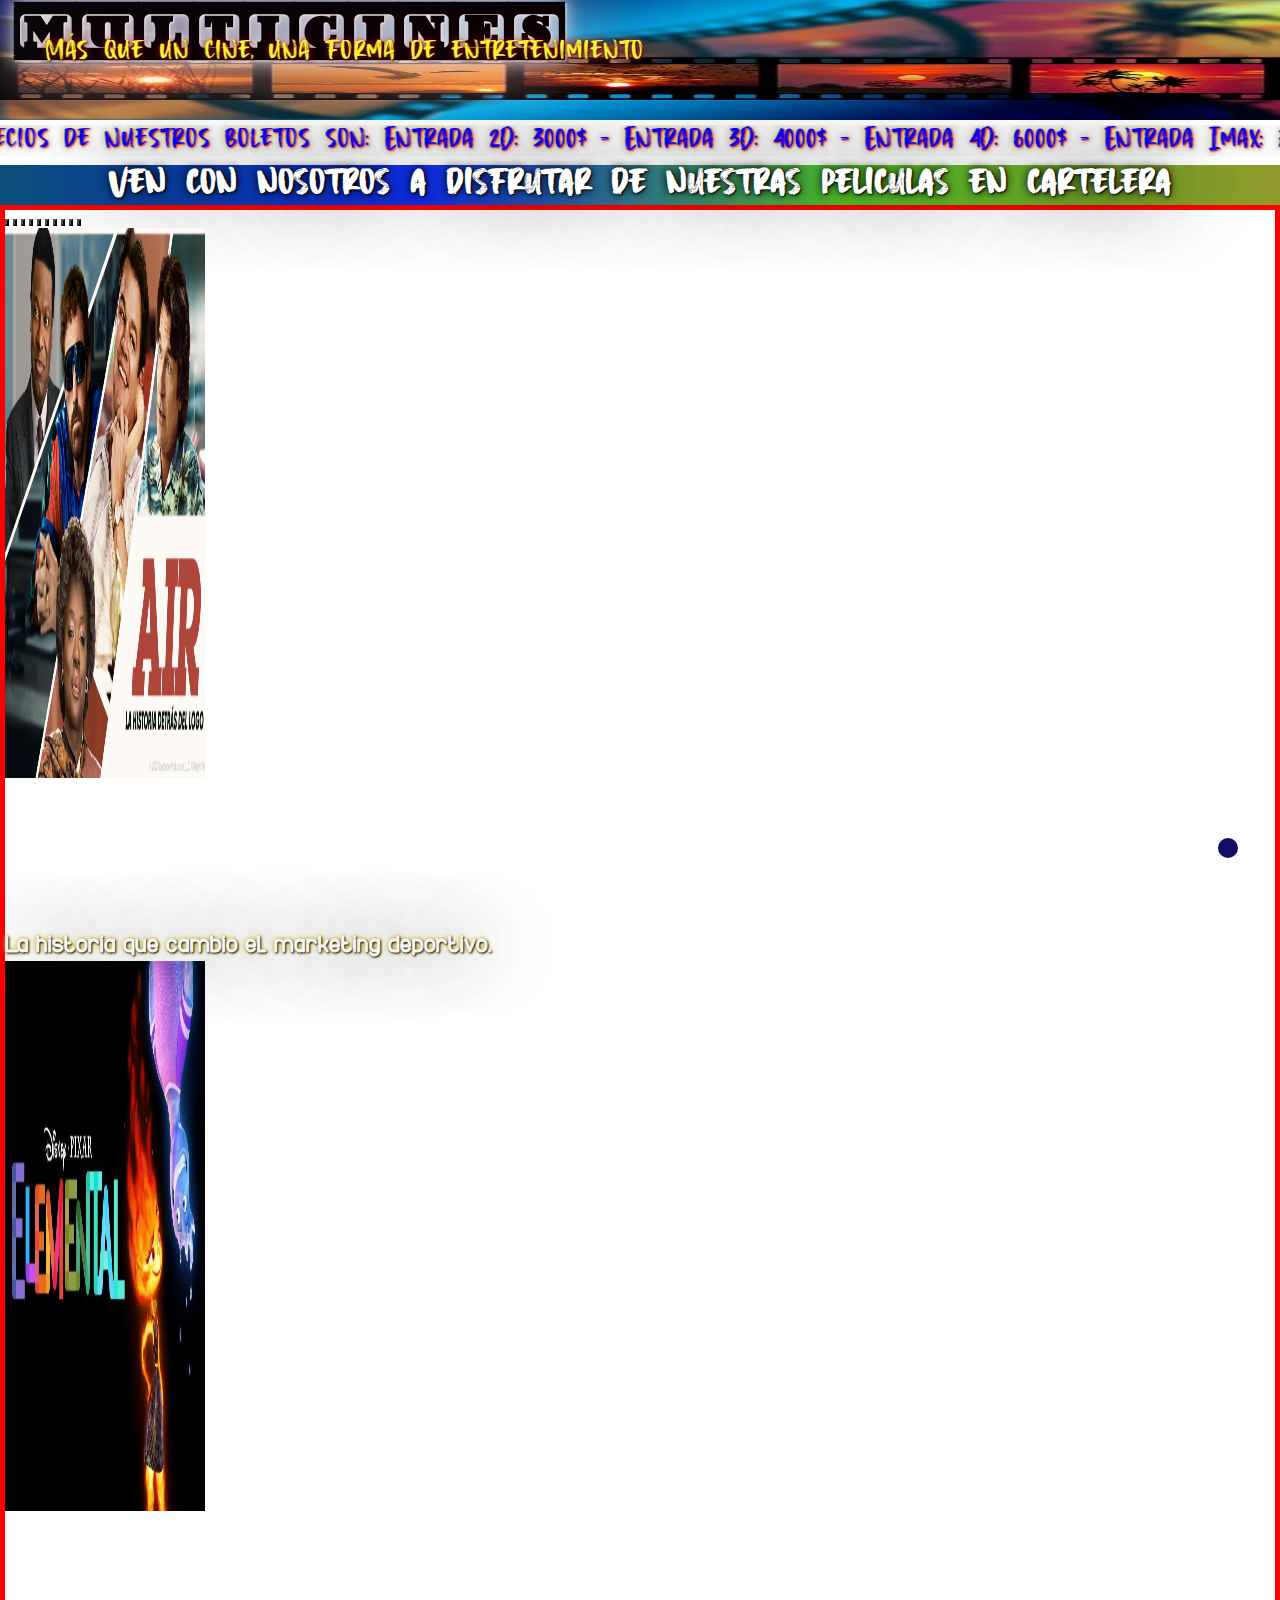
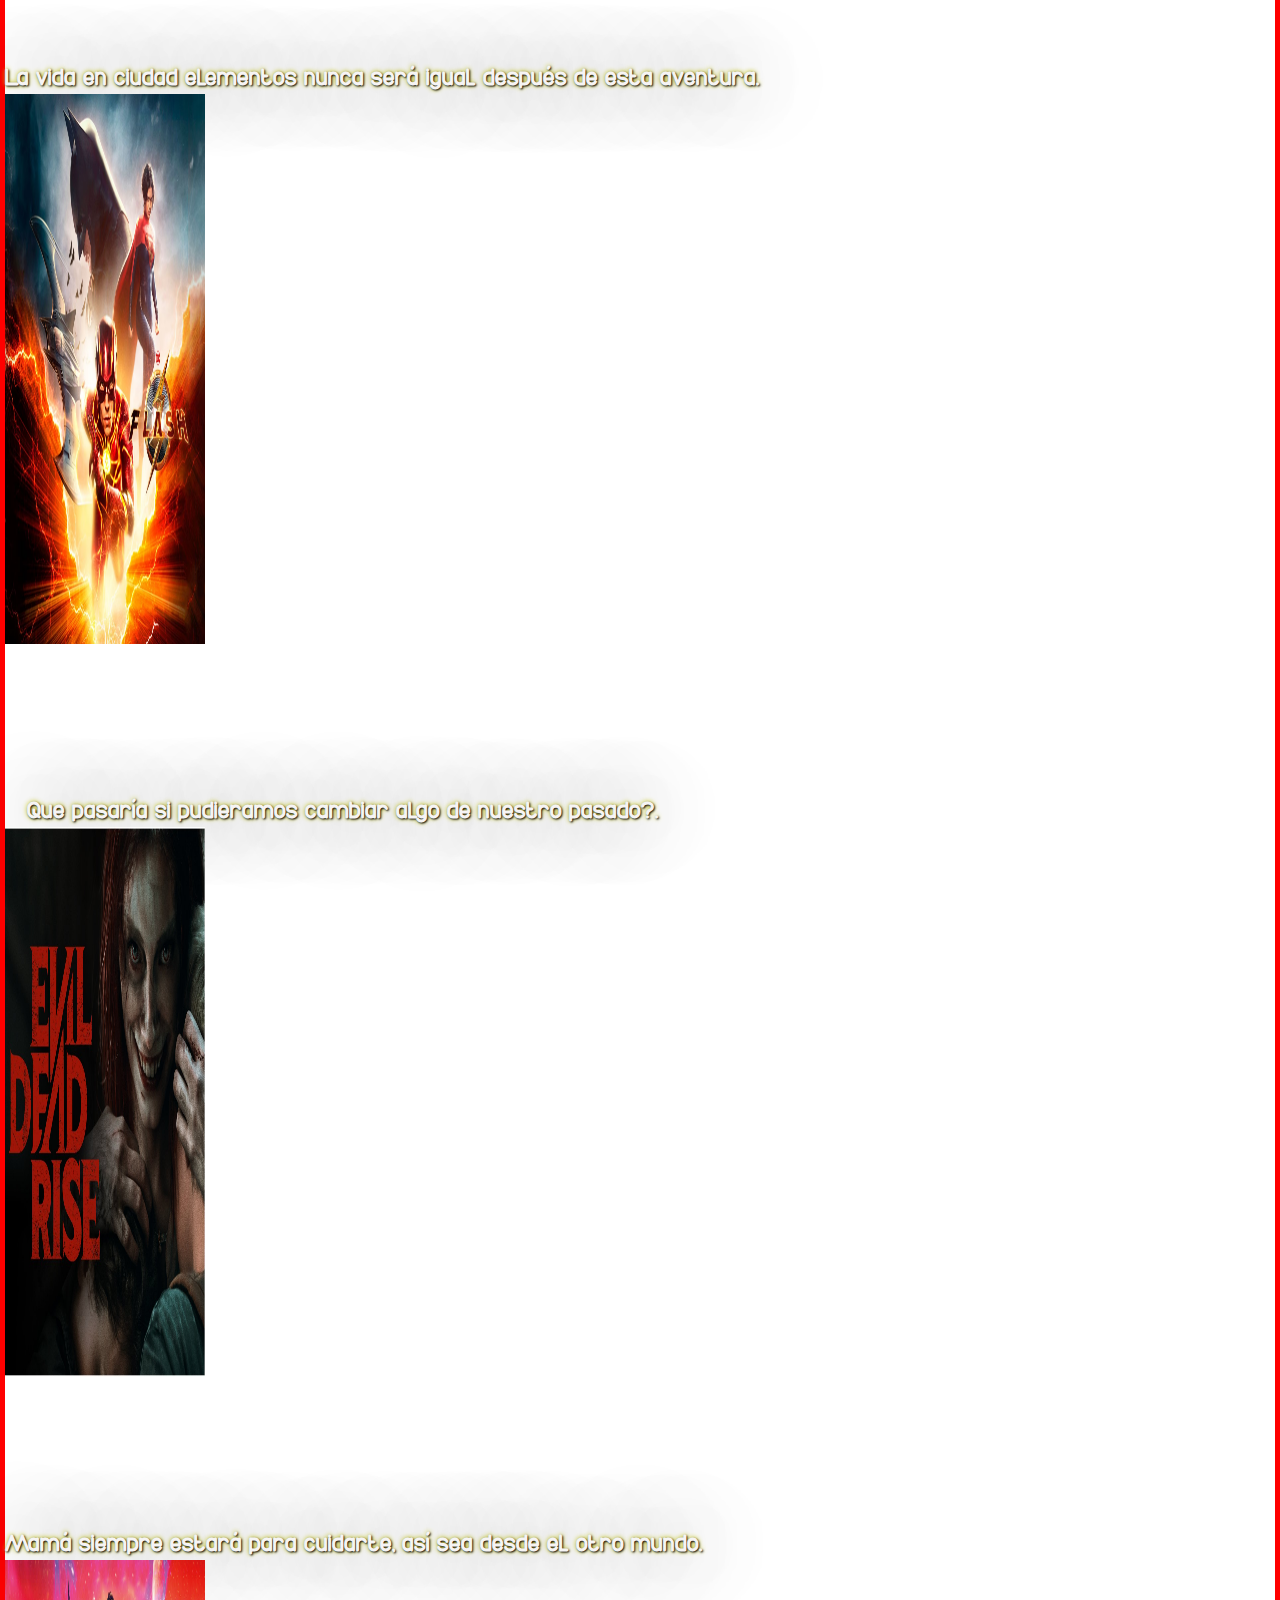
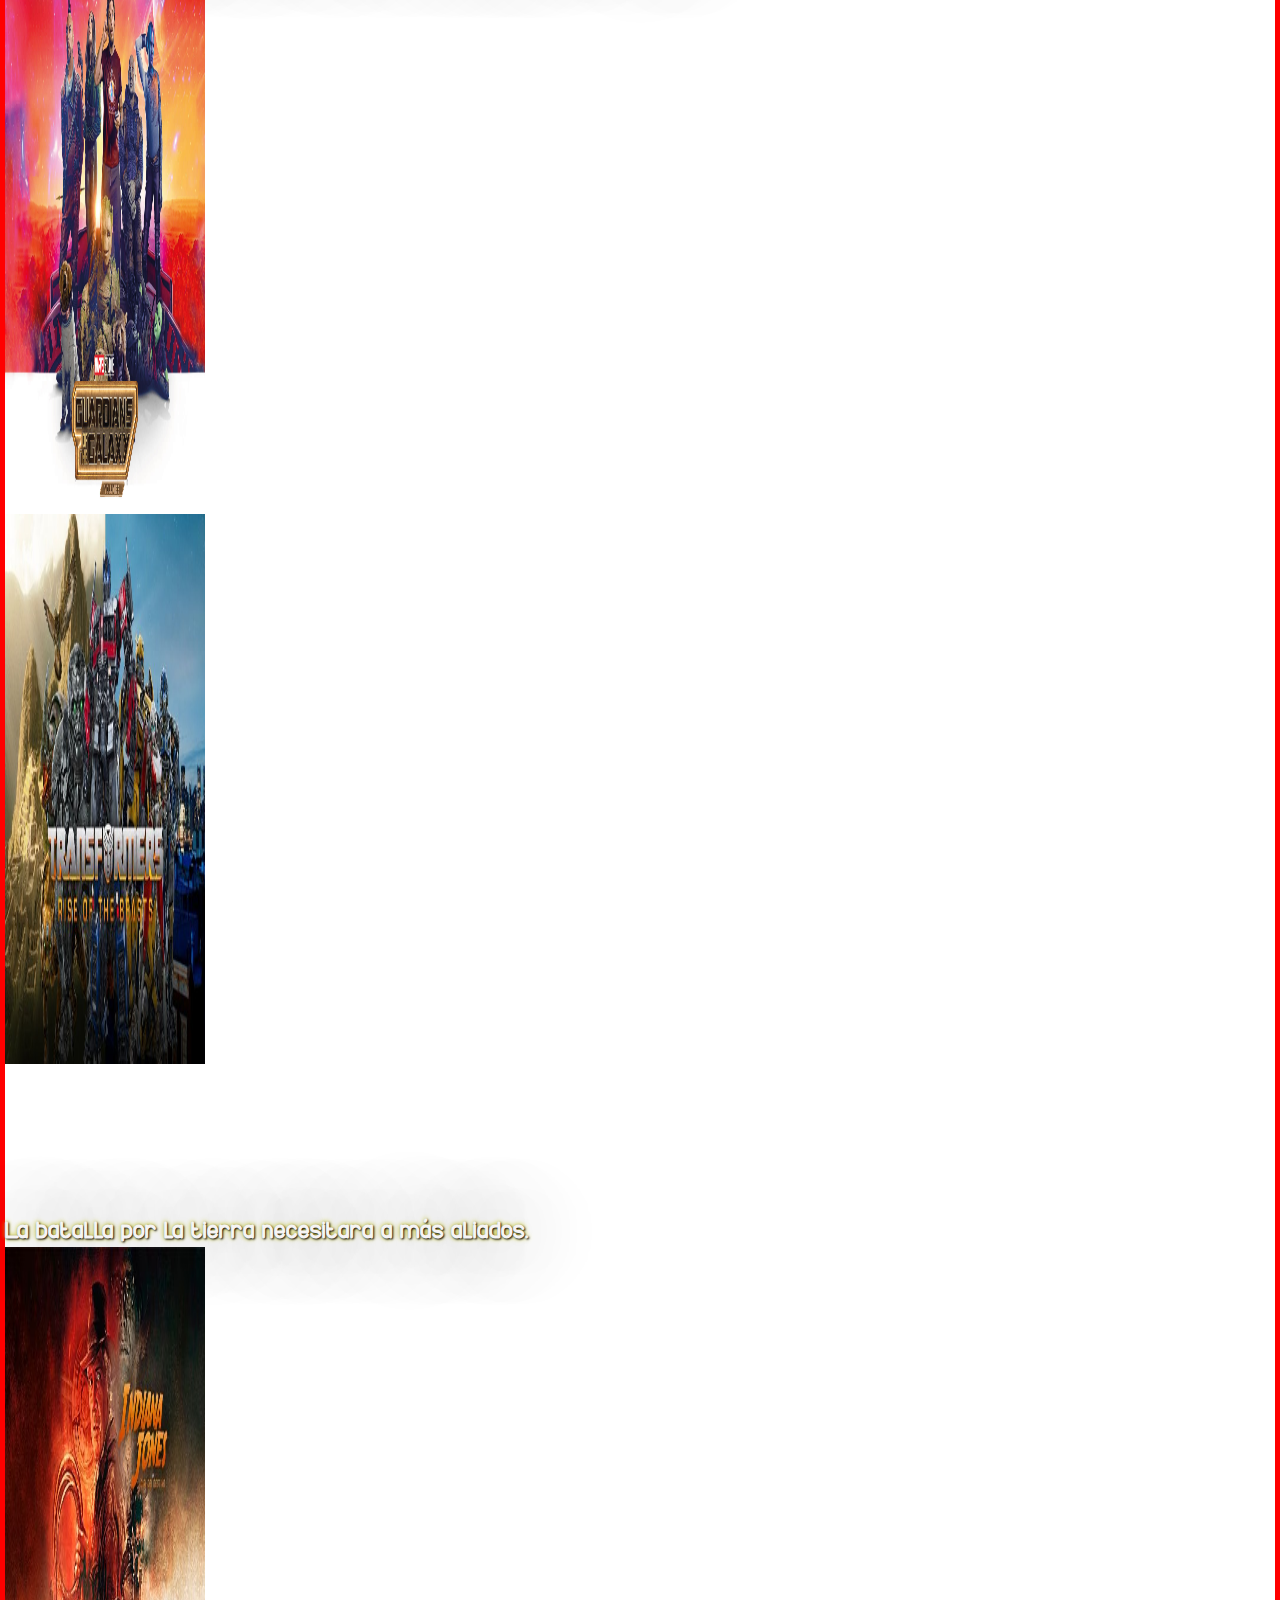
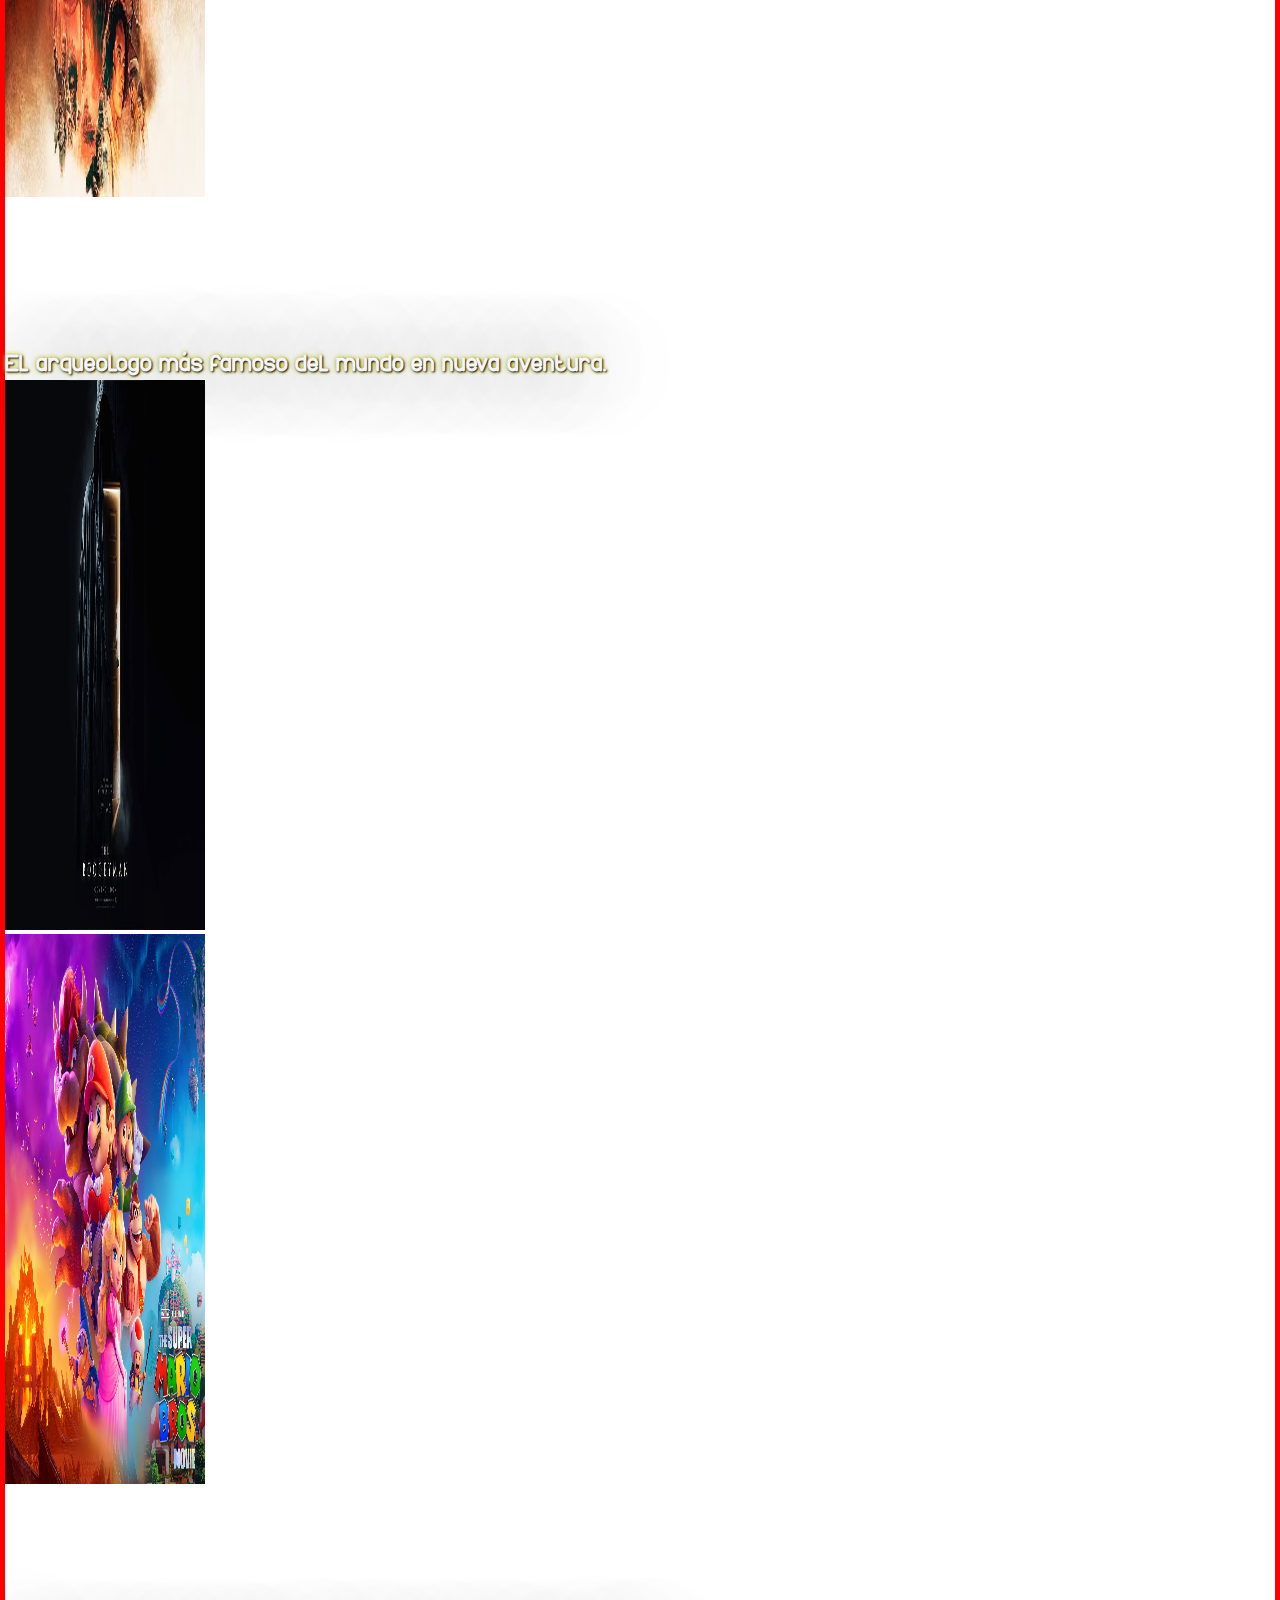
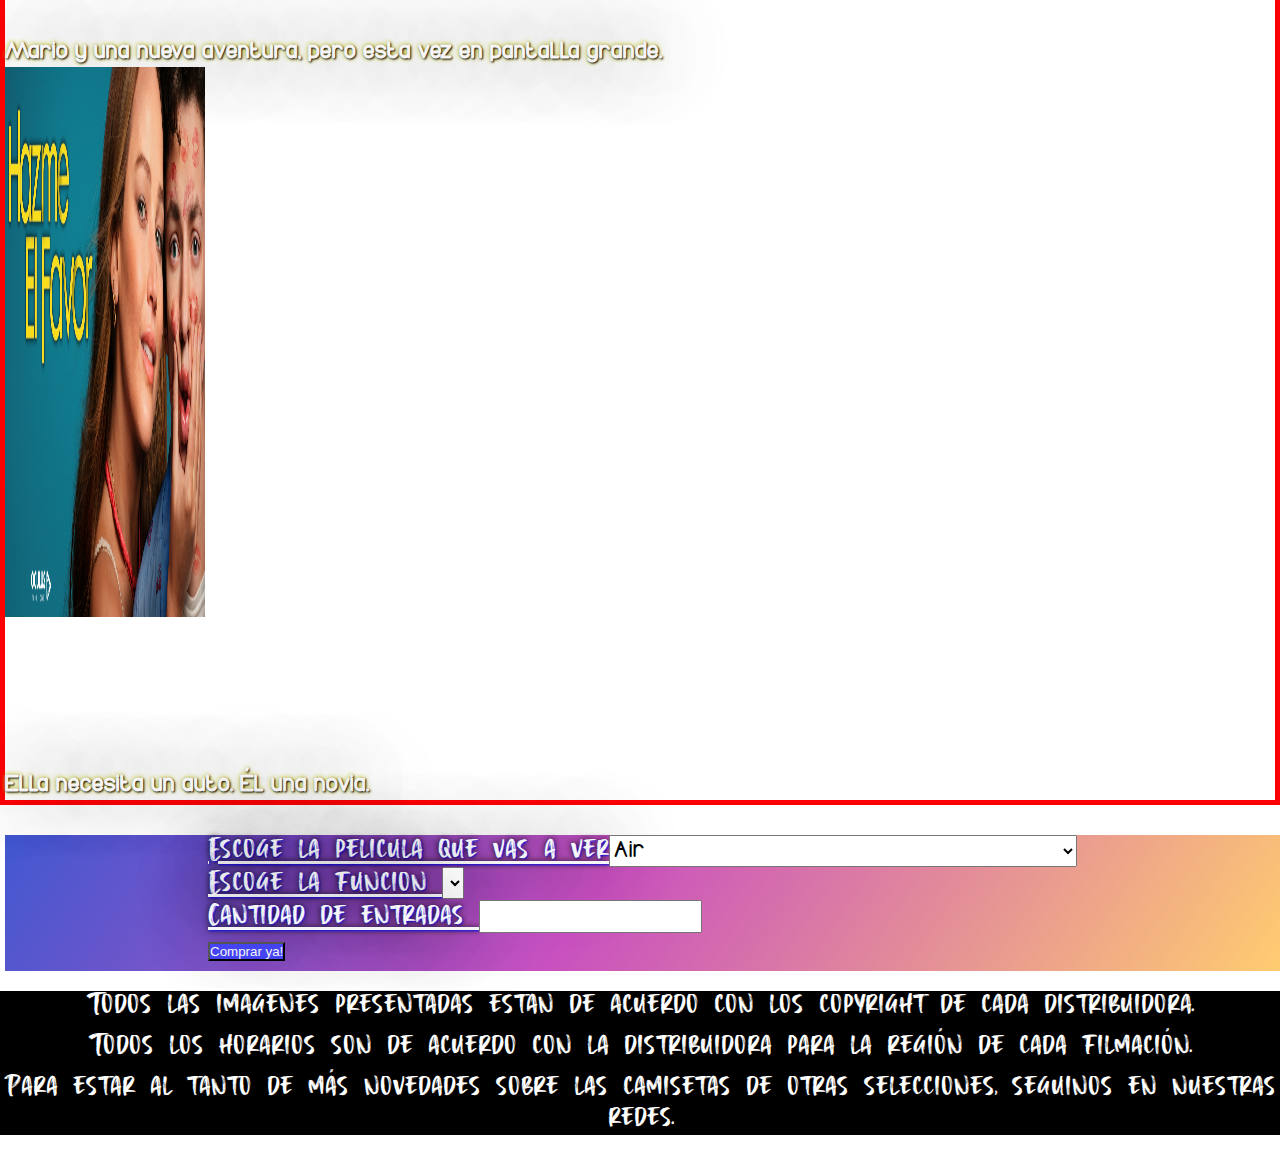
<file: index.html>
<!DOCTYPE html>
<html lang="es">
<head>
    <meta charset="UTF-8">
    <meta name="viewport" content="width=device-width, initial-scale=1.0">
    <link rel="stylesheet" href="https://cdn.jsdelivr.net/npm/bootstrap@5.3.0/dist/css/bootstrap.min.css" rel="stylesheet" integrity="sha384-9ndCyUaIbzAi2FUVXJi0CjmCapSmO7SnpJef0486qhLnuZ2cdeRhO02iuK6FUUVM" crossorigin="anonymous">
    <link rel="stylesheet" href="https://cdnjs.cloudflare.com/ajax/libs/font-awesome/6.3.0/css/all.min.css" integrity="sha512-SzlrxWUlpfuzQ+pcUCosxcglQRNAq/DZjVsC0lE40xsADsfeQoEypE+enwcOiGjk/bSuGGKHEyjSoQ1zVisanQ==" crossorigin="anonymous" referrerpolicy="no-referrer" />
    <link rel="stylesheet" href="estilos.css">
    <link rel="shortcut icon" href="./imagen/Tira de cine.webp" type="image/x-icon">
    <title> Multicines </title>
</head>
<header>
    <h1> MULTICINES </h1>
    <p> Más que un cine, una forma de entretenimiento </p>
</header>
<body>
  <div>
    <marquee direction="slide" behavior="alternate" class="marquee">
      Los precios de nuestros boletos son:
      Entrada 2D: 3000$ -
      Entrada 3D: 4000$ -
      Entrada 4D: 6000$ -
      Entrada Imax: 7500$
    </marquee>
  </div>
  <div>
    <h2 class="subtitulo"> Ven con nosotros a disfrutar de nuestras peliculas en cartelera </h2>
  </div>
  <section class="cartelera">
    <div id="carouselExampleDark" class="carousel carousel-dark slide">
    <div class="carousel-indicators"> 
      <!-- //Aca los botones// -->
      <button type="button" data-bs-target="#carouselExampleDark" data-bs-slide-to="0" class="active btn1" aria-current="true" aria-label="Slide 1"></button>
      <button type="button" data-bs-target="#carouselExampleDark" data-bs-slide-to="1" class="active btn2" aria-label="Slide 2"></button>
      <button type="button" data-bs-target="#carouselExampleDark" data-bs-slide-to="2" class="active btn3" aria-label="Slide 3"></button>
      <button type="button" data-bs-target="#carouselExampleDark" data-bs-slide-to="3" class="active btn4" aria-label="Slide 4"></button>
      <button type="button" data-bs-target="#carouselExampleDark" data-bs-slide-to="4" class="active btn5" aria-label="Slide 5"></button>
      <button type="button" data-bs-target="#carouselExampleDark" data-bs-slide-to="5" class="active btn6" aria-label="Slide 6"></button>
      <button type="button" data-bs-target="#carouselExampleDark" data-bs-slide-to="6" class="active btn7" aria-label="Slide 7"></button>
      <button type="button" data-bs-target="#carouselExampleDark" data-bs-slide-to="7" class="active btn8" aria-label="Slide 8"></button>
      <button type="button" data-bs-target="#carouselExampleDark" data-bs-slide-to="8" class="active btn9" aria-label="Slide 9"></button>
      <button type="button" data-bs-target="#carouselExampleDark" data-bs-slide-to="9" class="active btn10" aria-label="Slide 10"></button>
    </div>
    <div class="carousel-inner">
      <!-- //Aca las imagenes// -->
      <div class="carousel-item active " data-bs-interval="10000">
        <img src="./imagen/Air.jpg" class="d-block w-100" height="550px" width="200px">
        <div class="carousel-caption d-none d-md-block carrusel-texto">
          <p class="Air"> La historia que cambio el marketing deportivo.</p>
        </div>
      </div>
      <div class="carousel-item" data-bs-interval="2000">
        <img src="./imagen/Elementos.webp" class="d-block w-100" height="550px"  width="200px">
        <div class="carousel-caption d-none d-md-block carrusel-texto">
          <p> La vida en ciudad elementos nunca será igual después de esta aventura.</p>
        </div>
      </div>
      <div class="carousel-item">
        <img src="./imagen/The Flas v2.avif" class="d-block w-100" height="550px"  width="200px">
        <div class="carousel-caption d-none d-md-block carrusel-texto">
          <p> ¿ Que pasaría si pudieramos cambiar algo de nuestro pasado?.</p>
        </div>
      </div>
      <div class="carousel-item">
        <img src="./imagen/Evil Dead.jpg" class="d-block w-100" height="550px"  width="200px">
        <div class="carousel-caption d-none d-md-block carrusel-texto">
          <p> Mamá siempre estará para cuidarte, así sea desde el otro mundo.</p>
        </div>
      </div>
      <div class="carousel-item">
        <img src="./imagen/GOTG.jpg" class="d-block w-100" height="550px"  width="200px">
        <div class="carousel-caption d-none d-md-block carrusel-texto">
          <!-- <p> La galaxia necesitara a sus guardianes una vez más.</p> -->
        </div>
      </div>
      <div class="carousel-item">
        <img src="./imagen/Transformers.jpg" class="d-block w-100" height="550px"  width="200px">
        <div class="carousel-caption d-none d-md-block carrusel-texto">
          <p> La batalla por la tierra necesitara a más aliados.</p>
        </div>
      </div>
      <div class="carousel-item">
        <img src="./imagen/Indy 2.avif" class="d-block w-100" height="550px"  width="200px">
        <div class="carousel-caption d-none d-md-block carrusel-texto">
          <p> El arqueologo más famoso del mundo en nueva aventura.</p>
        </div>
      </div>
      <div class="carousel-item">
        <img src="./imagen/Boogeyman 2.jpeg" class="d-block w-100" height="550px"  width="200px">
        <div class="carousel-caption d-none d-md-block carrusel-texto">
          <!-- <p> Tu sufrimiento atrae entidades que no esperabas.</p> -->
        </div>
      </div>
      <div class="carousel-item">
        <img src="./imagen/Super Mario Brps.jpg" class="d-block w-100" height="550px"  width="200px">
        <div class="carousel-caption d-none d-md-block carrusel-texto">
          <p>  Mario y una nueva aventura, pero esta vez en pantalla grande.</p>
        </div>
      </div>
      <div class="carousel-item">
        <img src="./imagen/Hazme el favor 2.webp" class="d-block w-100" height="550px" width="200px">
        <div class="carousel-caption d-none d-md-block carrusel-texto">
          <p> Ella necesita un auto. Él una novia.</p>
        </div>
      </div>
    </div>
  </div>
</section>
<div class="seleccion">
  <form id="formularioContacto">
  <div class="sub1" >
      <label class="concepto" for="lang"> Escoge la pelicula que vas a ver </label>
      <select name="peliculas" class="peliculas" id="opciones"></select>
  </div>
  <div id="funcionesDisponibles"> </div>
  <div class="sub2">
    <label class="concepto" for="lang"> Escoge la funcion </label>
    <select name="peliculas" id="lang" class="peliculas" aria-valuetext="17:30"></select>
  </div>
  <div class="sub3">
    <label class="concepto" for="lang"> Cantidad de entradas </label>
    <input type="number" class="peliculas" aria-label="Amount (to the nearest dollar)" id="cantidad"/>
  </div>
  <div class="formGroup flex">
   <button class="boton btn-primary casilla-comprar button" type="submit" id="comprar"> Comprar ya! </button>
  </div>
 </form>

</div>
<a href="#" class="subir">
  <i class="fa-solid fa-circle-up"></i>
</a>
<footer>
  <p class="Anuncio"> Todos las imagenes presentadas están de acuerdo con los copyright de cada distribuidora.</p>
  <p class="Anuncio"> Todos los horarios son de acuerdo con la distribuidora para la región de cada filmación.</p>
  <p> Para estar al tanto de más novedades sobre las camisetas de otras selecciones, seguinos en nuestras redes. </p>
  <div class="Redes">
  <i class="fa-brands fa-facebook"><a href="https://es-la.facebook.com/"></a></i>
  <i class="fa-brands fa-instagram"><a href="https://www.instagram.com/"></a></i>
  </div>
</footer>

  <script src="https://cdn.jsdelivr.net/npm/popper.js@1.16.1/dist/umd/popper.min.js" integrity="sha384-9/reFTGAW83EW2RDu2S0VKaIzap3H66lZH81PoYlFhbGU+6BZp6G7niu735Sk7lN" crossorigin="anonymous" defer></script>
  <script src="datos.js"></script>
  <script src="main.js"></script>
  <!-- <script src="app.js"></script> -->
  <script src="https://cdn.jsdelivr.net/npm/bootstrap@5.3.0/dist/js/bootstrap.bundle.min.js" integrity="sha384-geWF76RCwLtnZ8qwWowPQNguL3RmwHVBC9FhGdlKrxdiJJigb/j/68SIy3Te4Bkz" crossorigin="anonymous" defer></script>
  
</body>
</html>
</file>
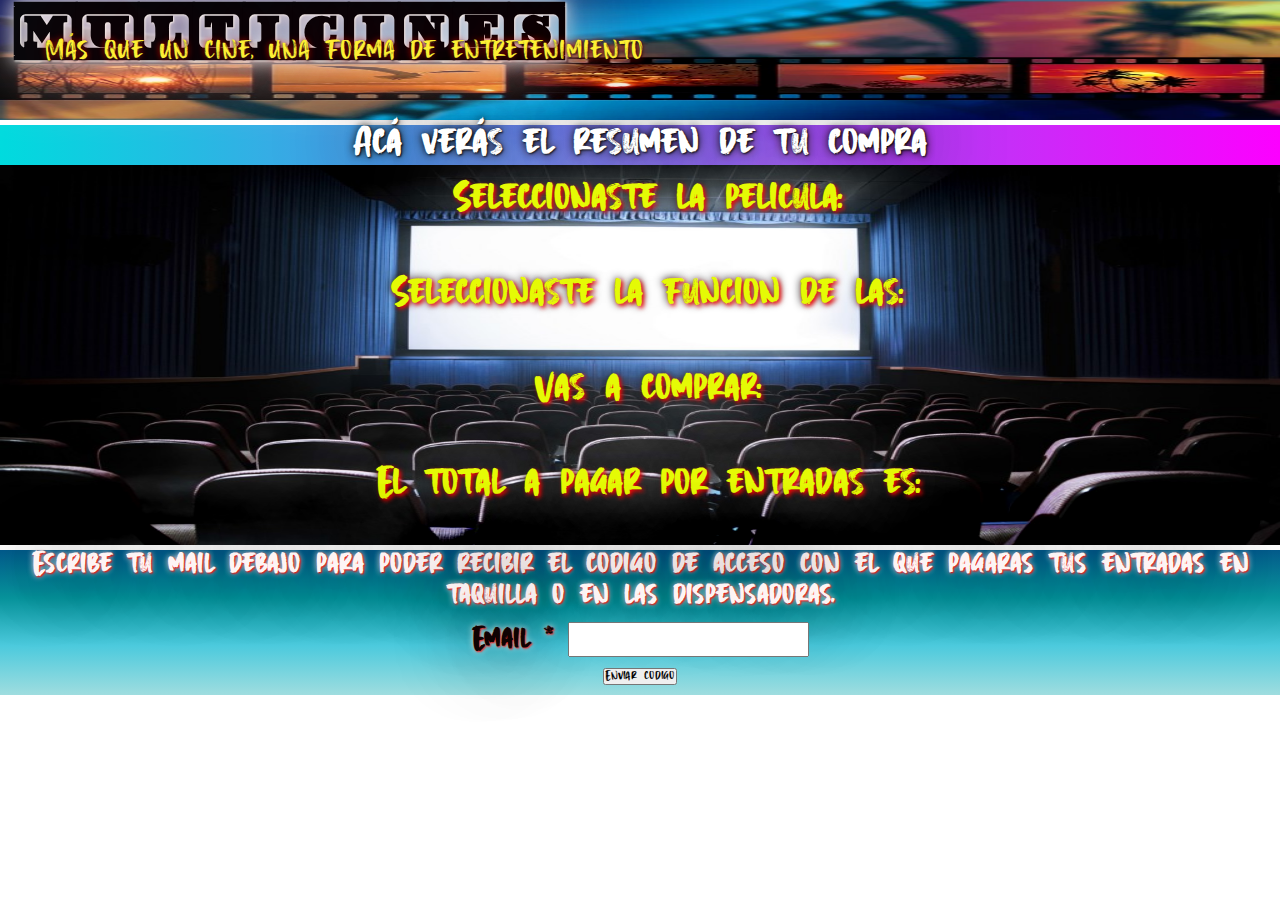
<file: resumen/resumen.html>
<!DOCTYPE html>
<html lang="es">
<head>
    <meta charset="UTF-8">
    <meta name="viewport" content="width=device-width, initial-scale=1.0">
    <link rel="stylesheet" href="https://cdn.jsdelivr.net/npm/bootstrap@5.3.0/dist/css/bootstrap.min.css" rel="stylesheet" integrity="sha384-9ndCyUaIbzAi2FUVXJi0CjmCapSmO7SnpJef0486qhLnuZ2cdeRhO02iuK6FUUVM" crossorigin="anonymous">
    <link rel="stylesheet" href="https://cdnjs.cloudflare.com/ajax/libs/font-awesome/6.3.0/css/all.min.css" integrity="sha512-SzlrxWUlpfuzQ+pcUCosxcglQRNAq/DZjVsC0lE40xsADsfeQoEypE+enwcOiGjk/bSuGGKHEyjSoQ1zVisanQ==" crossorigin="anonymous" referrerpolicy="no-referrer" />
    <link rel="stylesheet" href="../estilos.css">
    <link rel="shortcut icon" href="../Imagen/Tira de cine.webp" type="image/x-icon">
    <title> Resumen de Compra en MULTICINES </title>
</head>
<header>
    <h1> MULTICINES </h1>
    <p> Más que un cine, una forma de entretenimiento </p>
</header>
<body>
<div>
    <h2 class="resumen-subtitulo"> Acá verás el resumen de tu compra </h2>
</div>
<main class="resumen-entradas">
    <div class="d-flex">
        <div class="p-2 flex-fill barra1"> Seleccionaste la pelicula: </div>
        <div class="p-2 flex-fill" id="part1"></div>
    </div>
    <div class="d-flex">
        <div class="p-2 flex-fill barra1"> Seleccionaste la funcion de las: </div>
        <div class="p-2 flex-fill" id="part2"></div>
    </div>
    <div class="d-flex">
        <div class="p-2 flex-fill barra1"> Vas a comprar: </div>
        <div class="p-2 flex-fill" id="part3"></div>
    </div>
    <div class="d-flex">
        <div class="p-2 flex-fill barra1"> El total a pagar por entradas es: </div>
        <div class="p-2 flex-fill" id="part4"></div>
    </div>
</main>
<div class="parte-final">
    <p>Escribe tu mail debajo para poder recibir el codigo de acceso con el que pagaras tus entradas en taquilla o en las dispensadoras.</p>
    <form id="formularioFinal">
        <div class="formMail">
            <label for="email"> Email *</label>
            <input class="input" type="text" id="email" name="email" />
            <p id="notificacionEmail" class="notificacion hide"></p>
        </div>
        <div class="formFinal flex" id="codigo">
            <button class="button" type="submit"> Enviar codigo </button>
            <div id="part7"></div>
        </div>
    </form>

</div>
    <!-- <div class="barra1"> Seleccionaste la pelicula: </div>
    <div id="part1"></div>
    <div class="barra1"> Seleccionaste la funcion de las: </div>
    <div id="part2"></div>
    <div class="barra1"> Vas a comprar: </div>
    <div id="part3"></div>
    <br>
    <div class="barra1"> El total a pagar por entradas es: </div>
    <div id="part4"></div> -->


    <script src="https://cdn.jsdelivr.net/npm/popper.js@1.16.1/dist/umd/popper.min.js" integrity="sha384-9/reFTGAW83EW2RDu2S0VKaIzap3H66lZH81PoYlFhbGU+6BZp6G7niu735Sk7lN" crossorigin="anonymous" defer></script>
    <script src="../datos.js"></script>
    <script src="../main.js"></script>
    <script src="../app.js"></script>
    <script src="https://cdn.jsdelivr.net/npm/bootstrap@5.3.0/dist/js/bootstrap.bundle.min.js" integrity="sha384-geWF76RCwLtnZ8qwWowPQNguL3RmwHVBC9FhGdlKrxdiJJigb/j/68SIy3Te4Bkz" crossorigin="anonymous" defer></script>
</body>
</html>
</file>
<file: estilos.css>
* {
  margin: 0;
  padding: 0;
  box-sizing: border-box;
}

@font-face {
  font-family: Cine;
  src: url(fuente/FilmLetters.ttf);
  font-style: normal;
}
@font-face {
  font-family: Titulos;
  src: url(fuente/Cinemair\ Regular.ttf);
  font-style: normal;
}
@font-face {
  font-family: Contenidos;
  src: url(fuente/Times\ New\ Romance.ttf);
  font-style: normal;
}
header {
  background-size: 100% 100%;
  -o-object-fit: cover;
     object-fit: cover;
  height: 120px;
  background-color: #bfc6ca;
  background-image: url(./imagen/Rollo\ de\ cine.webp), linear-gradient(270deg, #bfc6ca 0%, #eaf1f0 24%, #f4f5ef 49%, #ffffff 75%, #ffffff 100%);
}

header h1 {
  font-family: "Cine";
  padding-top: 2px;
  padding-left: 15px;
  font-size: 85px;
  letter-spacing: normal;
  color: #06090d;
  text-shadow: 1px 1px 2px rgb(245, 245, 241), 0 0 5rem rgb(250, 246, 246), 0 0 0.2em rgb(248, 244, 244);
}

header p {
  color: rgb(253, 239, 52);
  font-size: 30px;
  font-family: "Titulos";
  margin-top: -35px;
  padding-left: 45px;
  text-shadow: 1px 1px 2px rgb(17, 17, 17), 0 0 5rem rgb(246, 6, 6), 0 0 0.2em rgb(202, 16, 3);
}

.marquee {
  font-size: 30px;
  font-family: "Titulos";
  margin-top: 5px;
  margin-bottom: 5px;
  color: blue;
  text-shadow: 1px 1px 2px rgb(238, 3, 3), 0 0 5rem rgb(17, 17, 4), 0 0 0.2em rgb(202, 202, 3);
}

div h2 {
  font-family: "Titulos";
  display: flex;
  align-items: center;
  justify-content: center;
  font-size: 40px;
  color: white;
  font-weight: bolder;
  text-shadow: 1px 1px 2px rgb(0, 0, 4), 0 0 5rem rgb(14, 9, 1), 0 0 0.2em rgb(15, 2, 2);
  background-color: #0a4f78;
  background-image: linear-gradient(90deg, #0a4f78 0%, #1533f3 33%, #55cc30 66%, #90972a 100%);
}

.cartelera {
  border: 5px solid red;
}
.cartelera .btn1, .cartelera .btn4, .cartelera .btn6, .cartelera .btn8, .cartelera .btn10 {
  background-color: rgb(255, 0, 0) !important;
  height: 7px !important;
}
.cartelera .btn2, .cartelera .btn3, .cartelera .btn5, .cartelera .btn7, .cartelera .btn9 {
  background-color: rgb(251, 251, 251) !important;
  height: 7px !important;
}

.carrusel-texto p {
  padding-top: 150px !important;
  color: rgb(246, 244, 244);
  font-weight: bolder;
  font-family: "Contenidos";
  font-size: 25px;
  text-shadow: 1px 1px 2px rgb(15, 11, 11), 0 0 5rem rgb(17, 17, 4), 0 0 0.2em rgb(202, 202, 3);
}

.subir {
  position: fixed;
  right: 40px;
  bottom: 40px;
  background-color: rgb(15, 16, 101);
  padding: 10px;
  color: #fff;
  font-size: 20px;
  border-radius: 50%;
  border: 2px solid #fff;
}

footer {
  background-color: black;
  margin-top: 20px;
  font-size: 30px;
  text-align: center;
  font-family: "Arabica";
  margin-bottom: 20px;
}
footer p {
  margin-top: 10px;
  color: white;
  font-family: "Titulos";
  font-size: 30px;
}
footer .Aviso {
  margin-top: 10px;
  text-transform: uppercase;
}
footer .Redes {
  margin-top: 10px;
  letter-spacing: 5px;
  color: rgb(114, 230, 253);
  text-shadow: 1px 1px 2px rgb(26, 18, 247), 0 0 5rem rgb(17, 17, 4), 0 0 0.2em rgb(15, 15, 1);
}

.seleccion {
  display: flex;
  justify-content: center;
  align-items: center;
  margin-top: 30px;
  margin-left: 5px;
  gap: 10px;
  flex-flow: column;
  background-color: #4158D0;
  background-image: linear-gradient(123deg, #4158D0 0%, #C850C0 46%, #FFCC70 100%);
  color: whitesmoke;
  font-size: 30px;
  font-family: "Titulos";
  text-shadow: 1px 1px 2px rgb(26, 18, 247), 0 0 5rem rgb(17, 17, 4), 0 0 0.2em rgb(15, 15, 1);
}
.seleccion .sub1 {
  display: flex;
  justify-content: center;
  align-items: center;
  flex-flow: row;
}
.seleccion .peliculas {
  font-family: "Contenidos";
  font-size: 25px;
}
.seleccion .boton {
  background-color: rgb(68, 68, 242);
  color: whitesmoke;
  margin-bottom: 10px;
}
.seleccion .fnc1 {
  margin-top: 10px;
}
.seleccion .concepto {
  text-decoration: underline;
}
.seleccion a {
  text-decoration: none;
  color: whitesmoke;
  font-size: 30px;
  font-family: "Titulos";
}

.resumen-subtitulo {
  background-color: #00DBDE;
  background-image: linear-gradient(90deg, #00DBDE 0%, #FC00FF 100%);
  margin-top: 5px;
  text-shadow: 1px 1px 2px rgb(7, 7, 13), 0 0 5rem rgb(17, 17, 4), 0 0 0.2em rgb(15, 15, 1);
  font-weight: none;
}

.resumen-entradas {
  background-image: url(./imagen/Sala\ de\ cine.jpg);
  -o-object-fit: cover;
     object-fit: cover;
  display: flex;
  flex-flow: column;
  flex-shrink: 20px;
  background-size: 100% 100%;
  justify-content: center;
  align-items: center;
}
.resumen-entradas .barra1 {
  padding-top: 5px;
  margin-top: 10px;
  margin-left: 15px;
  font-size: 40px;
  font-weight: bolder;
  font-family: "Titulos";
  color: rgb(229, 250, 5);
  text-shadow: 2px 2px 4px rgb(248, 8, 8), 0 0 5rem rgb(246, 246, 242), 0 0 0.2em rgb(19, 16, 16);
}
.resumen-entradas #part1, .resumen-entradas #part2, .resumen-entradas #part3, .resumen-entradas #part4 {
  color: rgb(249, 244, 244);
  padding-top: 30px;
  margin-top: 10px;
  margin-left: 15px;
  font-size: 40px;
  font-weight: bolder;
  font-family: "Contenidos";
  text-shadow: 1px 1px 2px rgb(7, 7, 6), 0 0 5rem rgb(17, 17, 4), 0 0 0.2em rgb(253, 5, 5);
}
.parte-final {
  font-family: "Titulos";
  font-size: 30px;
  background-color: #055d8e;
  background-image: linear-gradient(180deg, #055d8e 0%, #0a979f 33%, #4ccadd 66%, #9fdddf 100%);
  margin-top: 5px;
  font-size: 30px;
  font-weight: bolder;
  color: rgb(253, 244, 244);
  text-shadow: 1px 1px 2px rgb(249, 7, 7), 0 0 5rem rgb(17, 17, 4), 0 0 0.2em rgb(247, 243, 243);
  align-items: center;
  text-align: center;
}
.parte-final #part7 p {
  color: white;
  text-shadow: 1px 1px 2px rgb(2, 13, 14), 0 0 5rem rgb(255, 255, 255), 0 0 0.2em rgb(247, 243, 243);
}
.parte-final .formMail {
  text-shadow: 1px 1px 2px rgb(242, 30, 30), 0 0 5rem rgb(17, 17, 4), 0 0 0.2em rgb(247, 243, 243);
}
.parte-final #formularioFinal {
  color: rgb(15, 2, 2);
  display: flex;
  flex-flow: column;
  align-items: center;
  margin-top: 10px;
  font-family: "Titulos";
  font-size: 30px;
}
.parte-final #formularioFinal button {
  font-family: "Titulos";
  background-color: none;
  margin-bottom: 10px;
}
.parte-final #formularioFinal #email {
  font-size: 27px;
  font-family: "Contenidos";
}/*# sourceMappingURL=estilos.css.map */
</file>
